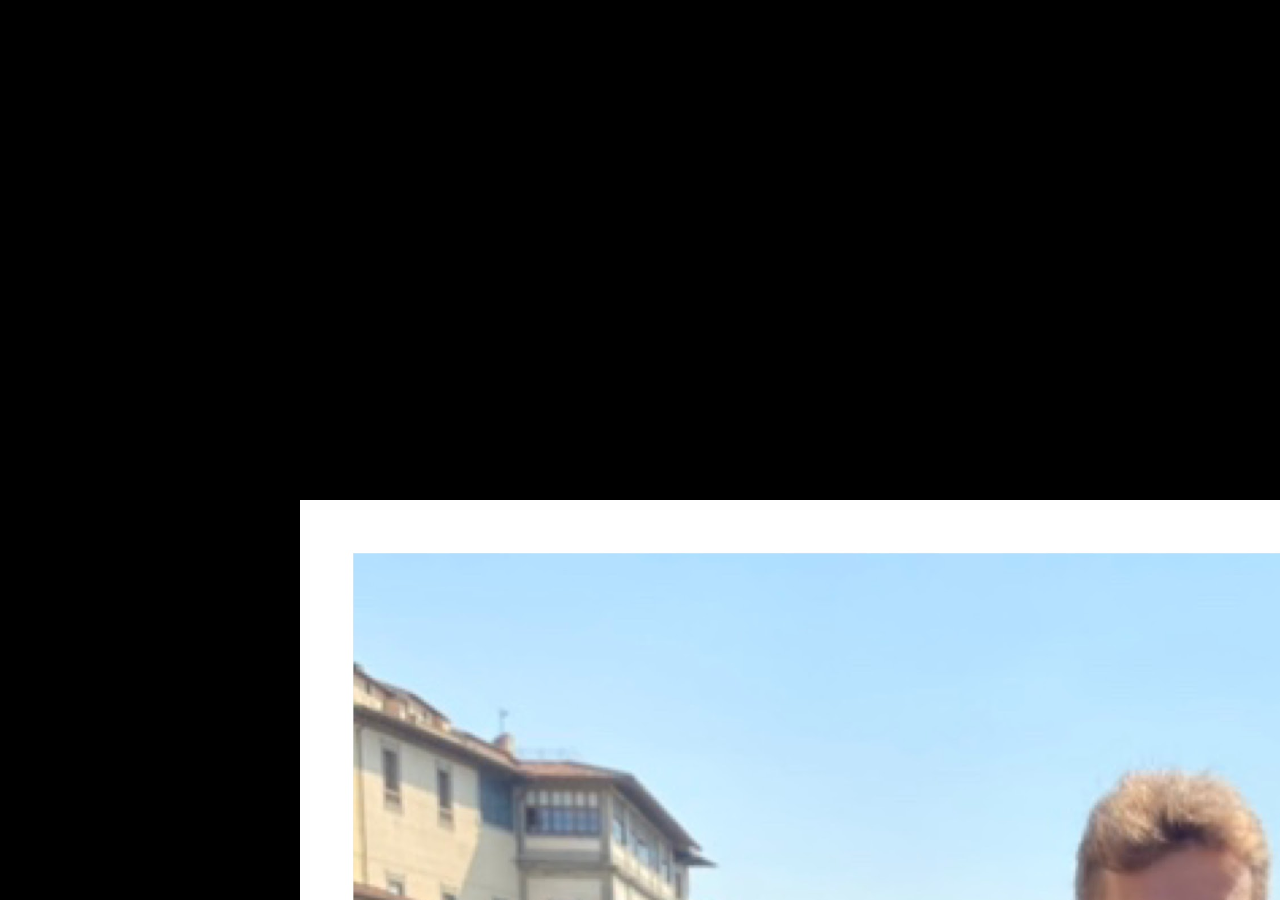
<file: index.html>
<!DOCTYPE html>
<html lang='en'>

<head>
<title>My Webpage</title>
<meta charset='UTF-8' />
<meta name='description' content=/>
<link rel='icon' href='img/favicon.ico'>
<link rel="stylesheet" href="style.css">
</head>

<body>

    <div id="content">
        <img id="poza", src="foto.JPG">
        <b id= "textName">Blasciuc Gabriele Andrea</b>
        <div id=textHomeDescription>
            <p>Welcome to my web-page!</p>
            <p>If you have the pleasure to know more about me</p>
            <p>please click on the links in the right.</p>
            <p>Enjoy!</p>
        </div>
        <ul id="navigationPage">
            <li><a href="italy.html">Italy</a> </li>
            <li><a href="hobby.html">Hobby</a> </li>
            <li><a href="contact.html">Contact</a> </li>
        </ul>
    
    </div>

</body>
</html>
</file>
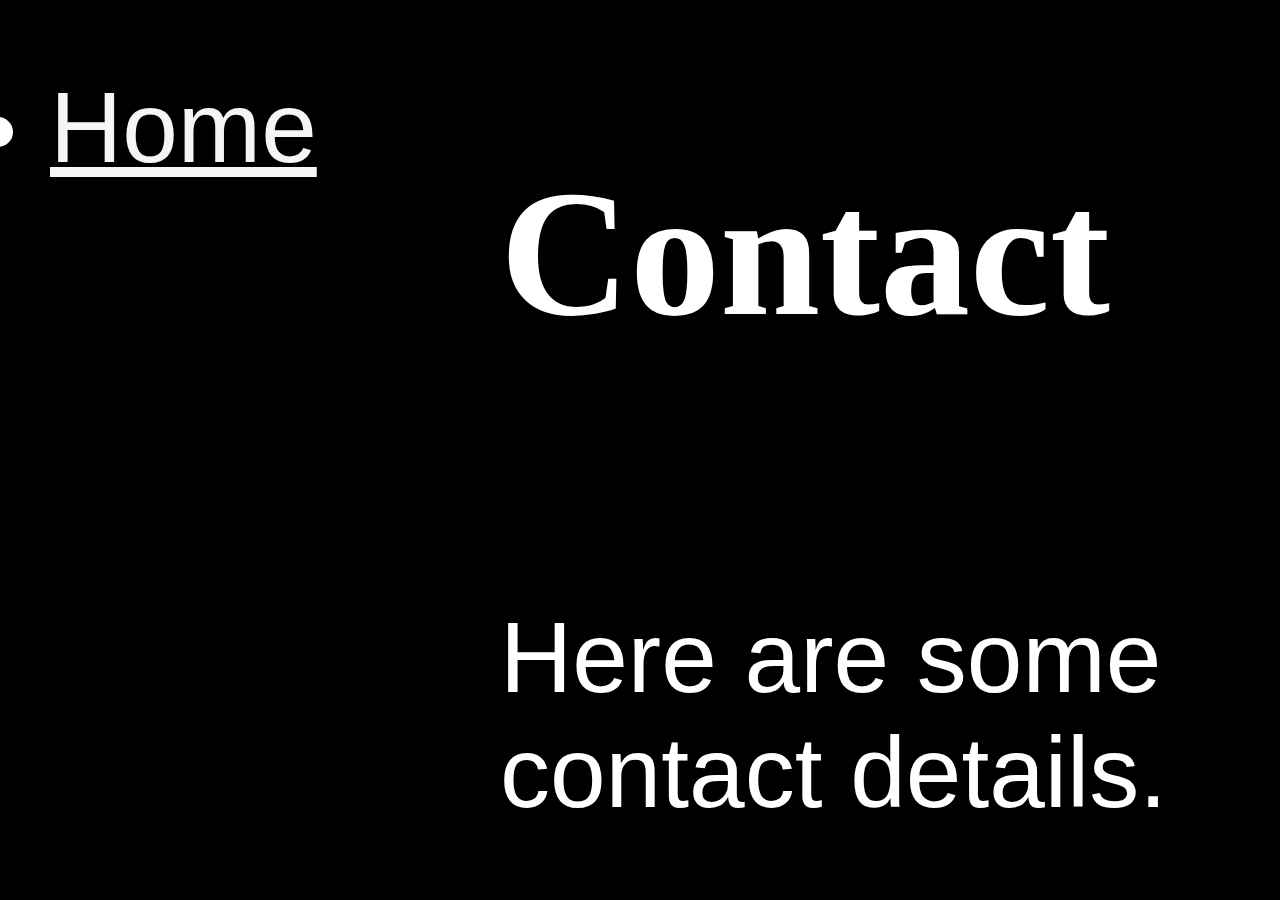
<file: contact.html>
<!DOCTYPE html>
<html lang='en'>

<head>
<title>My Webpage</title>
<meta charset='UTF-8' />
<meta name='description' content=/>
<link rel='icon' href='img/favicon.ico'>
<link rel="stylesheet" href="contact.css">
</head>

<body>

    <div id="content">

        <b id= "textName">Contact</b>
        <div id=textHomeDescription>
            <p>Here are some contact details.</p>
            <p>If you want to follow me, please click on links.</p>
            <p>Thank you!</p>
        </div>
        <ul id="navigationPage">
            <li><a href="https://www.facebook.com/gabriele.blasciuc">Facebook</a> </li>
            <li><a href="https://www.instagram.com/gabi_blasciuc/">Instagram</a> </li>
            <li><a href="https://www.youtube.com/channel/UChWAamH7xsbzcKr-YgJRlNg">YouTube</a> </li>
            <li>E-mail: blasciuc.gabriele@gmail.com </li>
        </ul>

        <ul id="navigationPage2">
            <li><a href="index.html">Home</a> </li>
        </ul>
    
    </div>

</body>
</html>
</file>
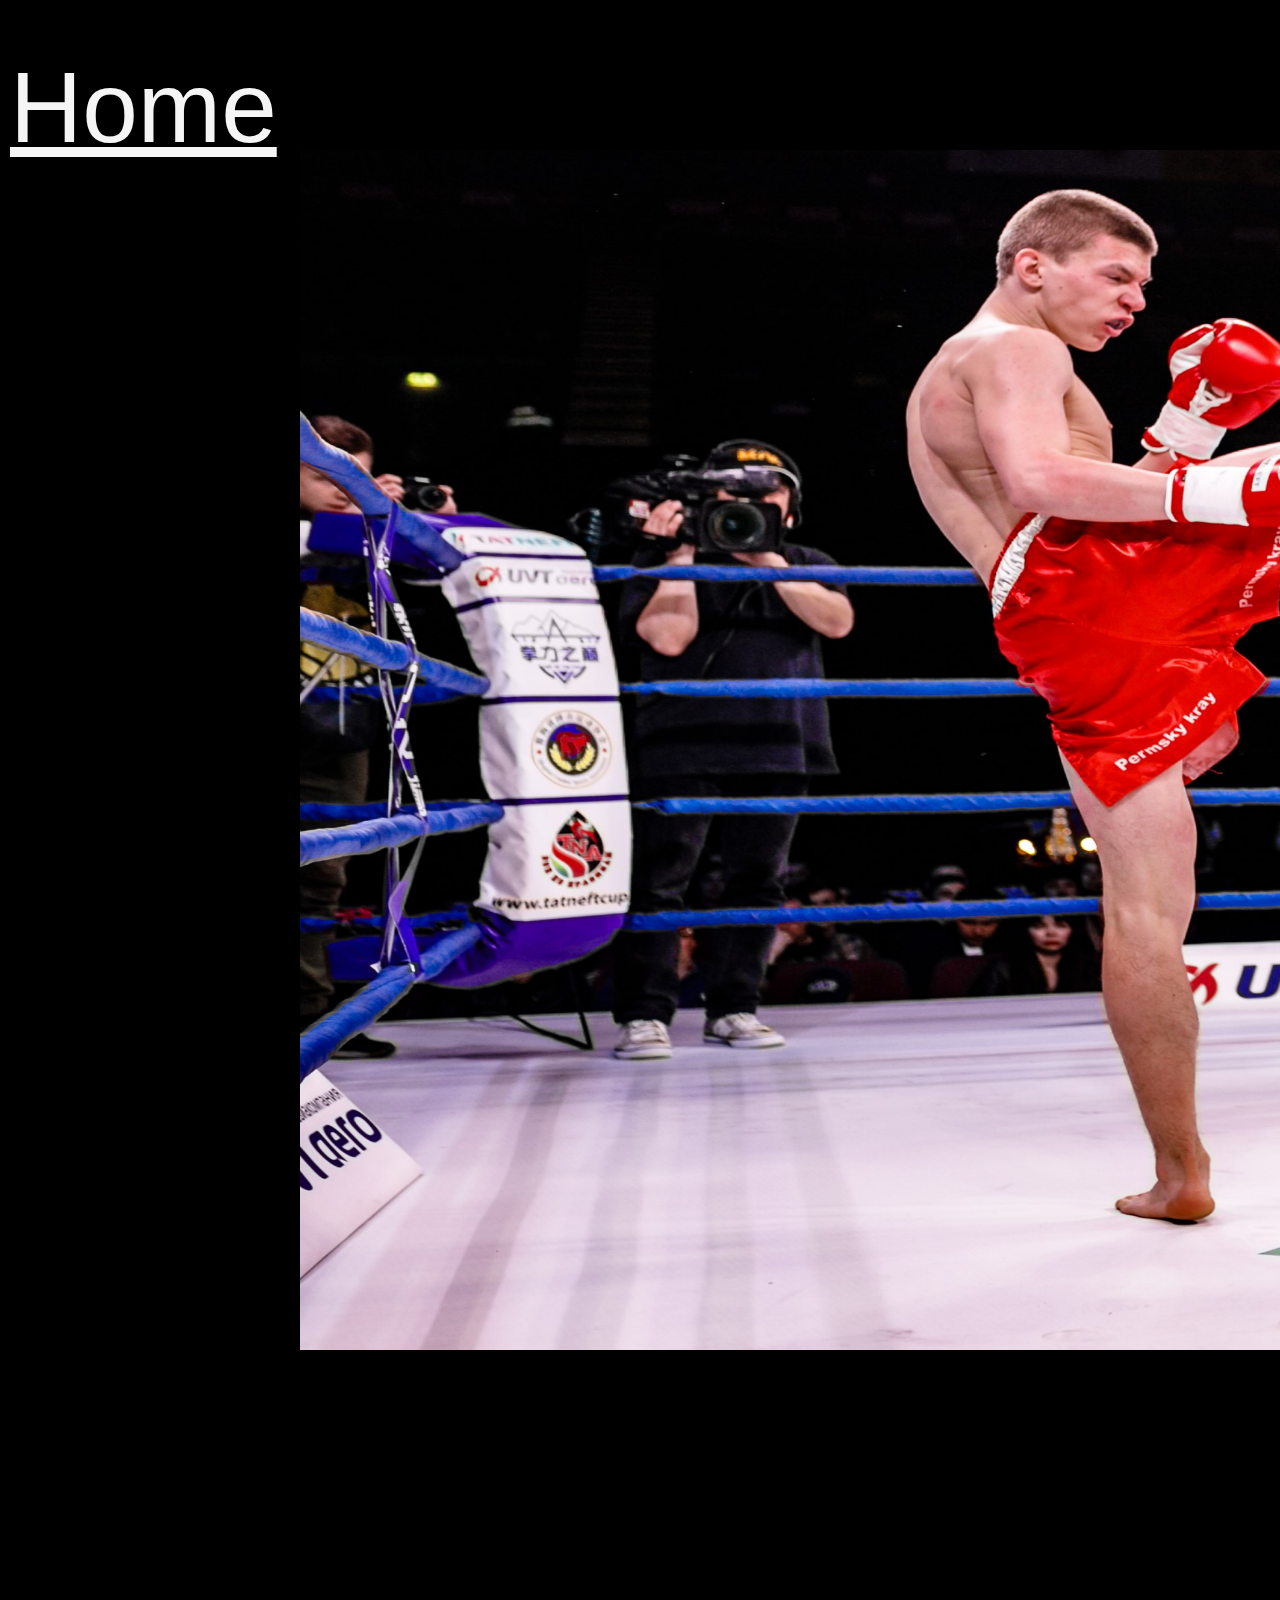
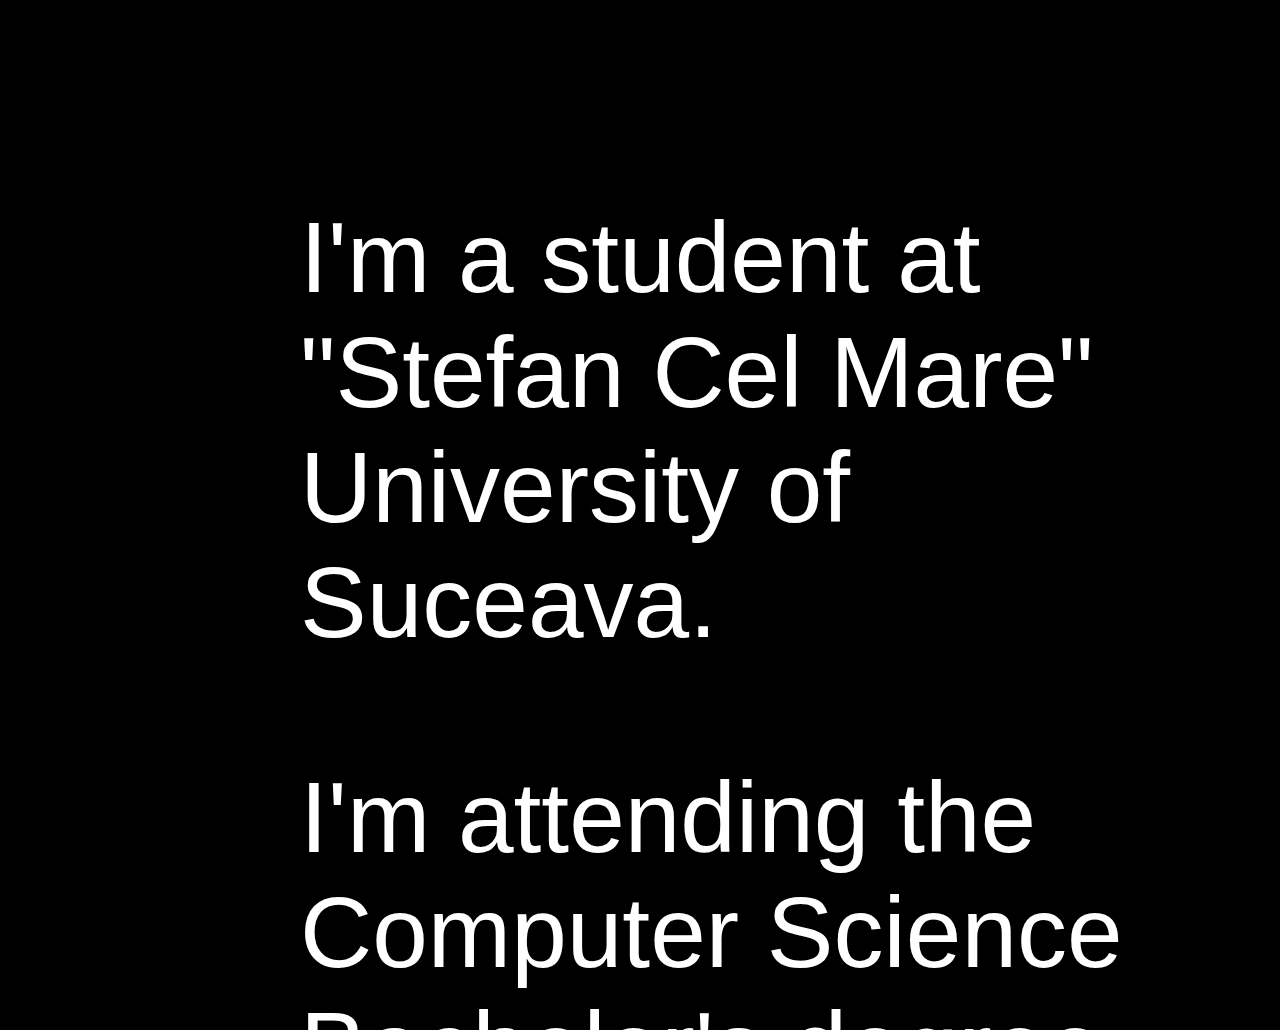
<file: hobby.html>
<!DOCTYPE html>
<html lang='en'>

<head>
<title>My Webpage</title>
<meta charset='UTF-8' />
<meta name='description' content=/>
<link rel='icon' href='img/favicon.ico'>
<link rel="stylesheet" href="hobby.css">
</head>

<body>

    <div id="content">
        <img id="torinoPoza", src="box.jpg">
        <b id= "textName">Hobbies</b>
        <div id=textHomeDescription>
            <p>Boxing/Kick boxing is my favourite sport.</p>
            <p>In my free time i usually listen to music or go out with my friends.</p>
            <p>I like nature and travelling especially with my love-mate.</p>
            <p>I'm an energic person but i want to hide this to people because i want them to discover myself as reading a book.</p>
        </div>
        <ul id="navigationPage">
            <li><a href="index.html">Home</a> </li>
        </ul>

        <table id="table">
            <tr>
              <th>Monday</th>
              <th>Thursday</th>
              <th>wednesday</th>
              <th>Tursday</th>
              <th>Friday</th>
            </tr>
            <tr>
              <td>PALG<br>course<br> on-line<br>08:00 -> 14:00</td>
              <td>PAWEB<br>course<br> on-line<br> 08:00 -> 11:00</td>
              <td>BD<br>course<br> on-line <br>08:00 -> 11:00</td>
              <td>PNS<br>course<br> on-line <br>08:00 -> 14:00</td>
              <td>IA<br>course<br> on-line <br>08:00 -> 11:00</td>
            </tr>
            <tr>
              <td>IA<br>lab<br> on-line <br>16:00 -> 18:00</td>
              <td>PAWEB<br>lab<br> on-line <br>13:00 -> 15:00</td>
              <td> </td>
              <td>PALG<br>lab<br> on-line 16:00 -> 18:00</td>
              <td> </td>
            </tr>
          </table>
          <div id=textDolci>
            <p>I'm a student at "Stefan Cel Mare" University of Suceava.</p>
            <p>I'm attending the Computer Science Bachelor's degree.</p>
            <p>Here you can see my actual time-table for this semester.</p>
        </div>
    </div>

</body>
</html>
</file>
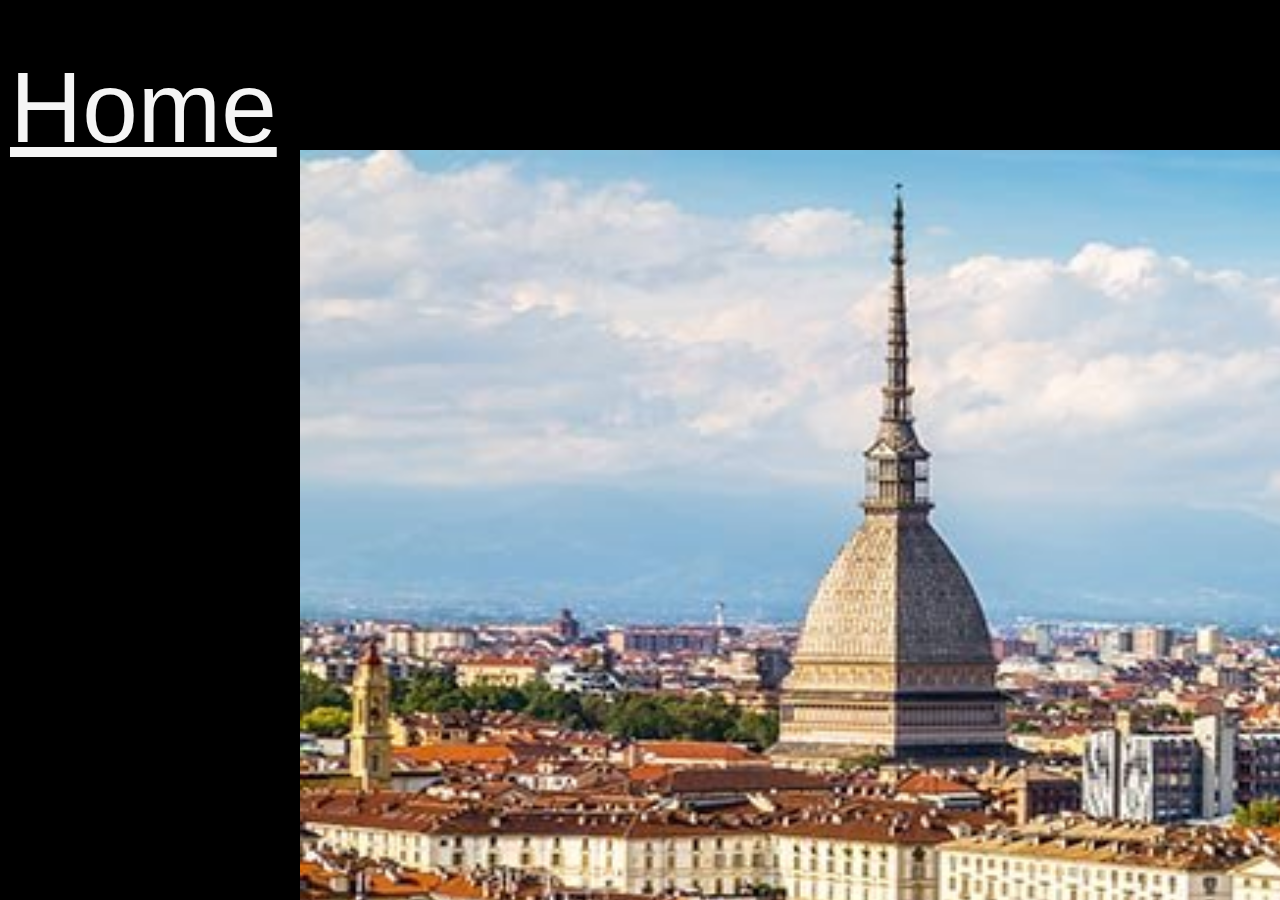
<file: italy.html>
<!DOCTYPE html>
<html lang='en'>

<head>
<title>My Webpage</title>
<meta charset='UTF-8' />
<meta name='description' content=/>
<link rel='icon' href='img/favicon.ico'>
<link rel="stylesheet" href="italy.css">
</head>

<body>

    <div id="content">
        <img id="torinoPoza", src="torino.jpg">
        <b id= "textName">Italy</b>
        <div id=textHomeDescription>
            <p>This is Torino, my place of birth.</p>
            <p>I lived there until i decided to move to Romania to attend university.</p>
            <p>It's a nice place where you can see everything: from the crowd of streets to the peaceful and beautiful places where you can enjoy a delicious meal while watching the city from the top of a hill or skyscraper.</p>
            <p>There many amazing places that you must visit once a life: Venice, Monte Bianco, Sicily, Rome, Sardegna and many others.</p>
        </div>
        <ul id="navigationPage">
            <li><a href="index.html">Home</a> </li>
        </ul>
        <img id="dolciPoza", src="dolci.jpg">
    

        <div id=textDolci>
            <p>Here are just five of our favorite Italian sweets:</p>
            <li>Gelato. The perfect treat year-round: gelato!</li>
            <li>Cannoli. A cannolo is sure to satisfy any sweet tooth!</li>
            <li>Panettone. A Christmastime treat in Italy.</li>
            <li>Sfogliatelle. A favorite pastry in Italy.</li>
            <li>Tiramisu. Italy's most famous dessert! </li>
           
        </div>

    </div>

</body>
</html>
</file>
<file: style.css>
body{
    background-color: black;
}

#textName{
    position: fixed;
    left: 2500px;
    top:850px;
    font-size: 180px;
    color: white;
}

#poza{
    position: fixed;
    left: 300px;
    top:500px;
    height: 1700px;
}
#poza:hover{
    transform: scale(1.3);
}

#textHomeDescription{
    position: fixed;
    left: 2500px;
    top:1100px;
    font-size: 100px;
    color: white;
    font-family: Arial, Helvetica, sans-serif;
}

#textDolci{
    position: fixed;
    left: 300px;
    top:1100px;
    font-size: 100px;
    color: white;
    font-family: Arial, Helvetica, sans-serif;
}


#navigationPage{
    position: fixed;
    left: 5200px;
    margin-top: 20px;
    top:1100px;
    font-size: 100px;
    color:white;
    font-family: Arial, Helvetica, sans-serif;
}

li a{
    color:whitesmoke;
    margin-top: 40px;
    transition: font-size 2s;
    transform: rotate(-90deg);
}

li a:hover{
    color:#640200;
    font-size: 100px;
}
</file>
<file: contact.css>
body{
    background-color: black;
}

#textName{
    position: fixed;
    left: 500px;
    top:150px;
    font-size: 180px;
    color: white;
}


#textHomeDescription{
    position: fixed;
    left: 500px;
    top:500px;
    font-size: 100px;
    color: white;
    font-family: Arial, Helvetica, sans-serif;
}




#navigationPage{
    position: fixed;
    left: 550px;
    margin-top: 20px;
    top:1300px;
    font-size: 100px;
    color:white;
    font-family: Arial, Helvetica, sans-serif;
}

#navigationPage2{
    position: fixed;
    left: 10px;
    margin-top: 20px;
    top:50px;
    font-size: 100px;
    color:white;
    font-family: Arial, Helvetica, sans-serif;
}

li a{
    color:whitesmoke;
    margin-top: 40px;
    transition: font-size 2s;
}

li a:hover{
    color:#640200;
    font-size: 100px;
}
</file>
<file: hobby.css>
body{
    background-color: black;
    overflow-y: scroll;
}

#textName{
    position: fixed;
    left: 2800px;
    top:1400px;
    font-size: 140px;
    color: white;
}

#torinoPoza{
    position: fixed;
    left: 300px;
    top:150px;
    height: 1200px;
    width: 2500px;
}
#dolciPoza{
    position: fixed;
    left: 3300px;
    top:1600px;
    height: 1200px;
    width: 2500px;
}
#textDolci{
    position: fixed;
    left: 300px;
    top:1700px;
    font-size: 100px;
    color: white;
    font-family: Arial, Helvetica, sans-serif;
}
#dolciPoza:hover{
    transform: scale(1.3);
}
#torinoPoza:hover{
    transform: scale(1.3);
}
#textHomeDescription{
   
    font-size: 100px;
    color: white;
    font-family: Arial, Helvetica, sans-serif;
    position: fixed;
    top:200px;
    left: 3000px;
}

#torino{
    position: fixed;
    left: 3000px;
    font-size: 100px;
    width: 200px;
}

#navigationPage{
    position: fixed;
    left: 5200px;
    margin-top: 20px;
    top:1100px;
    font-size: 100px;
    color:white;
    font-family: Arial, Helvetica, sans-serif;
}

li a{
    color:whitesmoke;
    margin-top: 40px;
    position: fixed;
    left:10px;
    top:10px;
    transition: font-size 2s;
}

table, th, td {
    border: 1px solid white;
    width: 2500px;
    height: 350px;
    text-align: center;
    color:white;
    font-size: 50px;
    margin-left: 3350px;
    margin-top: 1550px;
  }


li a:hover{
    color:#640200;
    font-size: 100px;
}
</file>
<file: italy.css>
body{
    background-color: black;
    overflow-y: scroll;
}

#textName{
    position: fixed;
    left: 2800px;
    top:1400px;
    font-size: 180px;
    color: white;
}

#torinoPoza{
    position: fixed;
    left: 300px;
    top:150px;
    height: 1200px;
    width: 2500px;
}
#torinoPoza:hover{
    transform: scale(1.3);
}
#dolciPoza{
    position: fixed;
    left: 3300px;
    top:1600px;
    height: 1200px;
    width: 2500px;
}
#dolciPoza:hover{
    transform: scale(1.3);
}
#textDolci{
    position: fixed;
    left: 300px;
    top:1600px;
    font-size: 100px;
    color: white;
    font-family: Arial, Helvetica, sans-serif;
}

#textHomeDescription{
   
    font-size: 100px;
    color: white;
    font-family: Arial, Helvetica, sans-serif;
    position: fixed;
    top:22px;
    left: 3000px;
}

#torino{
    position: fixed;
    left: 3000px;
    font-size: 100px;
    width: 200px;
}

#navigationPage{
    position: fixed;
    left: 5200px;
    margin-top: 20px;
    top:1100px;
    font-size: 100px;
    color:white;
    font-family: Arial, Helvetica, sans-serif;
}

li a{
    color:whitesmoke;
    margin-top: 40px;
    position: fixed;
    left:10px;
    top:10px;
    transition: font-size 2s;
}

li a:hover{
    color:#640200;
    font-size: 100px;
}
</file>
